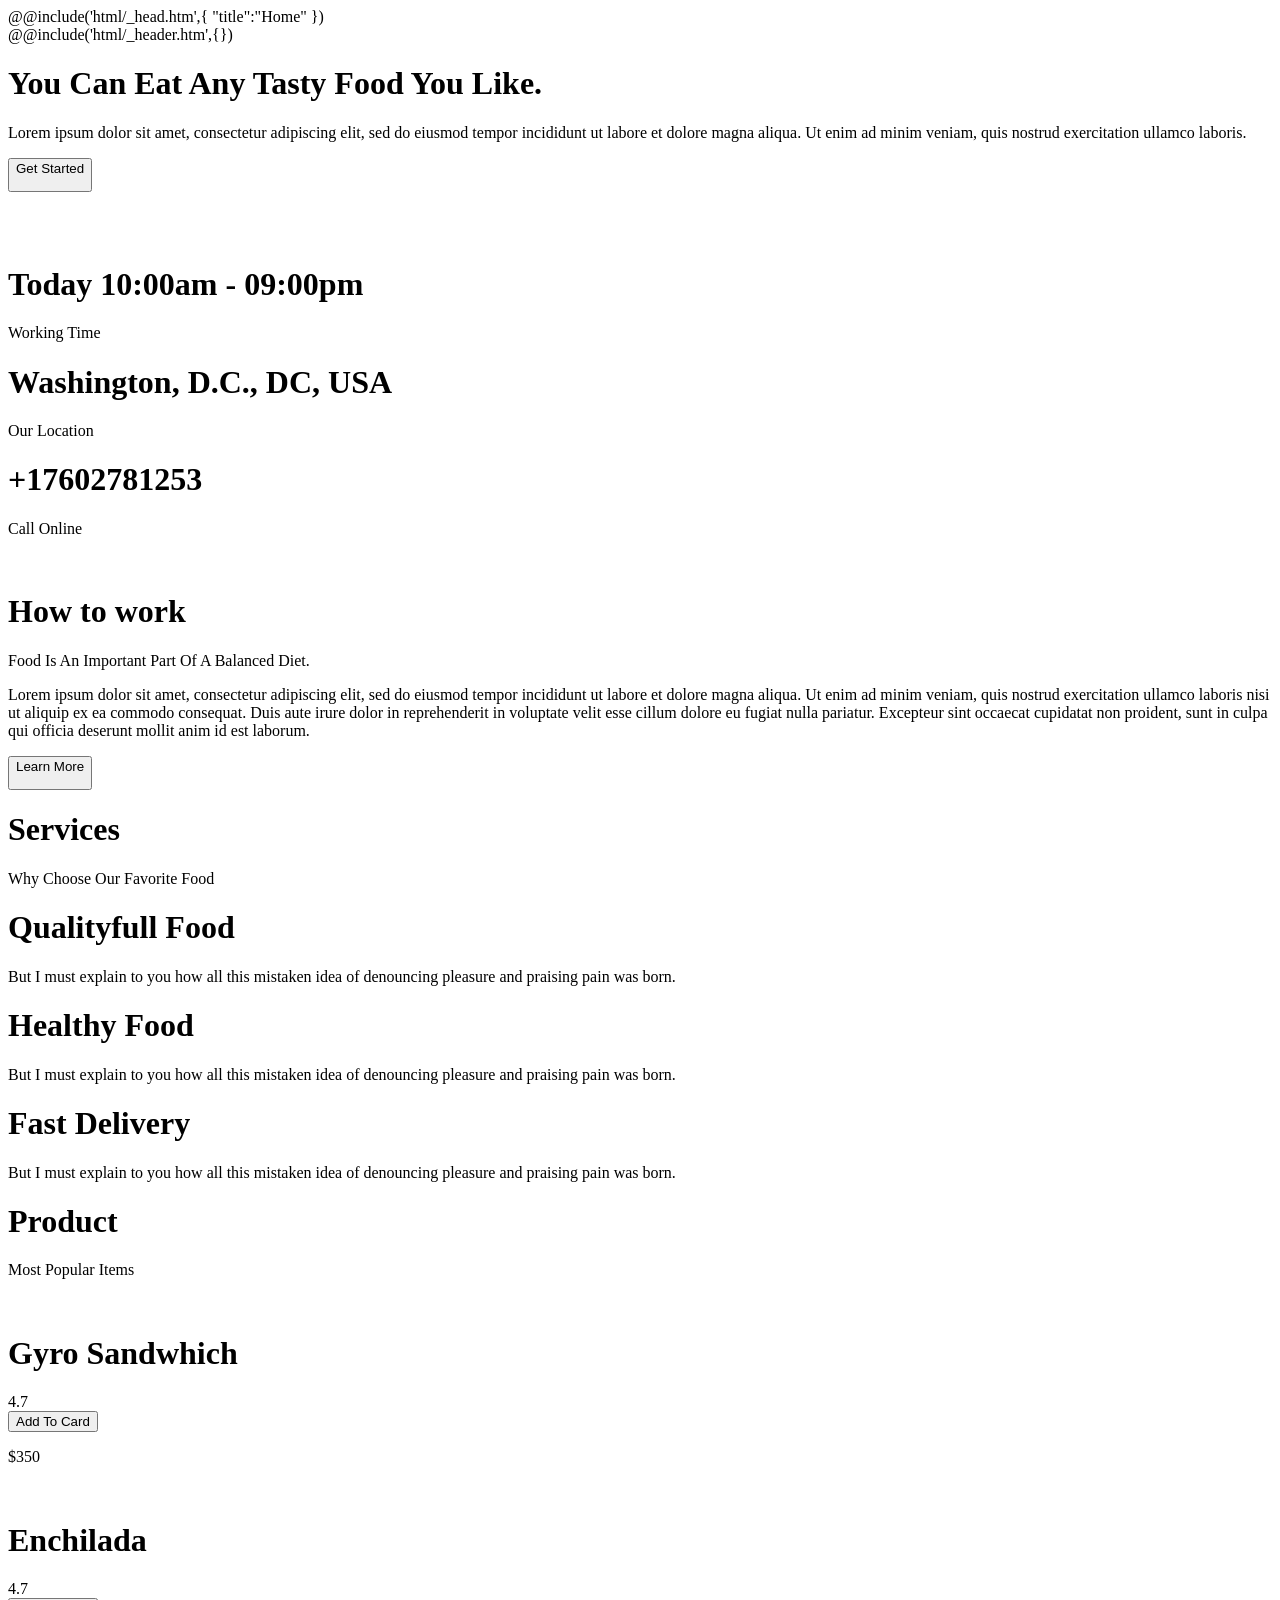
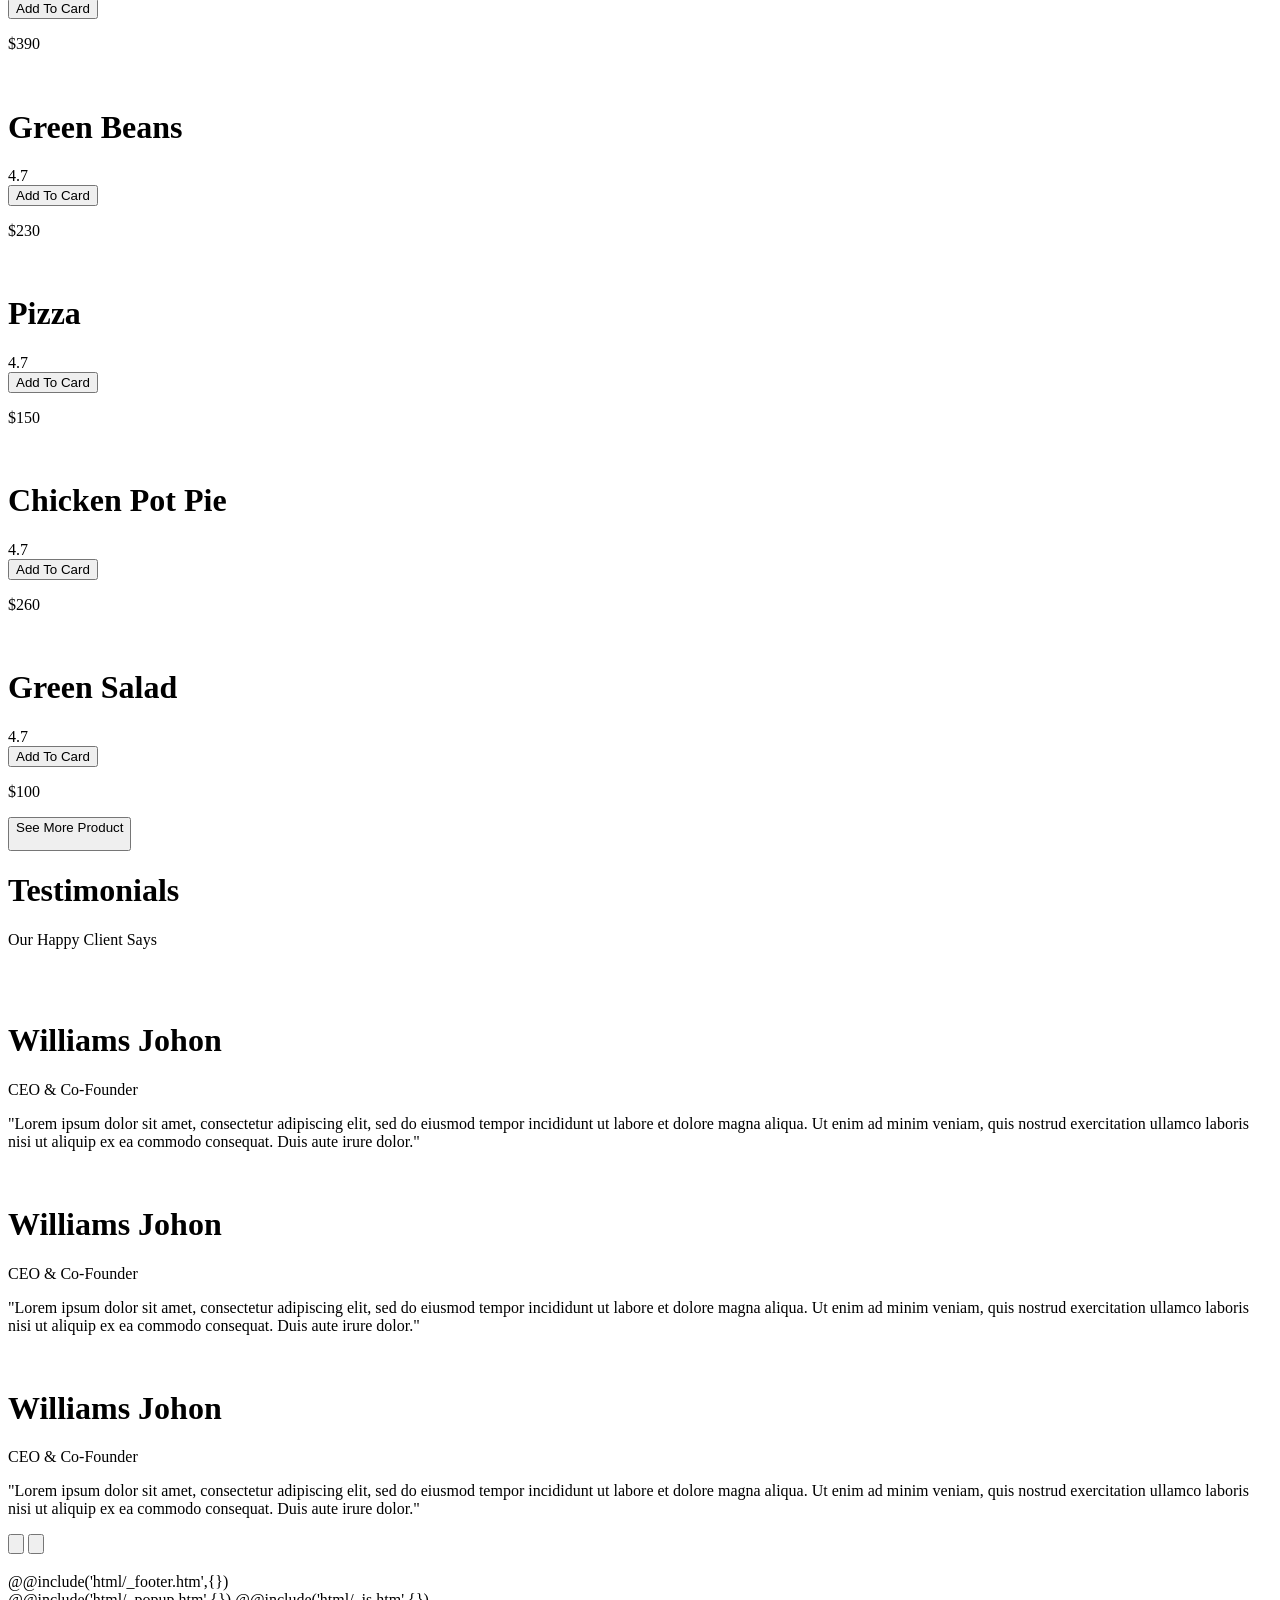
<file: src/index.html>
<!DOCTYPE html>
<html lang="ru">
	@@include('html/_head.htm',{
	"title":"Home"
	})
	<body class="body">
		<div class="wrapper">
			@@include('html/_header.htm',{})
			<main class="page">
				<div class="page__start start" id="start" data-watch="navigator" data-watch-threshold="1">
					<div class="start__container">
						<h1 class="start__title">You Can Eat  Any Tasty Food You Like.</h1>
						<p class="start__sub-title">Lorem ipsum dolor sit amet, consectetur adipiscing elit, sed do eiusmod tempor incididunt ut labore et dolore magna aliqua. Ut enim ad minim veniam, quis nostrud exercitation ullamco laboris.</p>
						<button class="start__button orange-btn"><span>Get Started</span><p class="_icon-arrow-right"></p></button>
						<div class="start__social">
							<div class="start__facebook" ><p class="_icon-facebook"></p></div>
							<div class="start__inst"><p class="_icon-instagramm"></p></div>
							<div class="start__twitter"><p class="_icon-twitter"></p></div>
							<div class="start__linkedin"><p class="_icon-linkedin"></p></div>
						</div>
						<div class="start__bg">
							<img data-src="@img/BG.png" alt="" class="_lazy-loaded">
						</div>
						<div class="start__sushi">
							<img data-src="@img/big-sushi.png" alt="" class="_lazy-loaded">
						</div>
					</div>
				</div>
				<div class="page__contacts contacts">
					<div class="contacts__container">
					  <div class="contacts__cards">
						<div class="contacts__card">
							<div class="contacts__icon"><p class="_icon-time"></p></div>
							<h1 class="contacts__title">Today 10:00am - 09:00pm</h1>
							<p class="contacts__sub-title">Working Time</p>
						</div>
						<div class="contacts__card">
							<div class="contacts__icon"><p class="_icon-location"></p></div>
							<h1 class="contacts__title">Washington, D.C., DC, USA</h1>
							<p class="contacts__sub-title">Our Location</p>
						</div>
						<div class="contacts__card">
							<div class="contacts__icon"><p class="_icon-phone"></p></div>
							<h1 class="contacts__title">+17602781253</h1>
							<p class="contacts__sub-title">Call Online</p>
						</div>
					</div>
					</div>
				</div>
				<div class="page__work work" id="work" data-watch="navigator" data-watch-threshold="1">
					<div class="work__container">
						<div class="work__img">
							<img data-src="@img/sushi.png" alt="" class="_lazy-loaded">
						</div>
						<div class="work__inform">
							<h1 class="work__title">How to work</h1>
							<p class="work__sub-title">Food Is An Important Part Of
								A Balanced Diet.</p>
							<p class="work__text">Lorem ipsum dolor sit amet, consectetur adipiscing elit, sed do eiusmod tempor incididunt ut labore et dolore magna aliqua. Ut enim ad minim veniam, quis nostrud exercitation ullamco laboris nisi ut aliquip ex ea commodo consequat. Duis aute irure dolor in reprehenderit in voluptate velit esse cillum dolore eu fugiat nulla pariatur. Excepteur sint occaecat cupidatat non proident, sunt in culpa qui officia deserunt mollit anim id est laborum.</p>
							<button class="work__button orange-btn"><span>Learn More</span><p class="_icon-arrow-right"></p></button>
						</div>
					</div>
				</div>
				<div class="page__services services" id="services" data-watch="navigator" data-watch-threshold="1">
					<div class="services__container">
						<h1 class="services__title">Services</h1>
						<p class="services__sub-title">Why Choose Our Favorite Food</p>
						<div class="services__cards">
							<div class="services__card card-services">
								<div class="card-services__icon"><p class="_icon-spoon"></p></div>
								<h1 class="card-services__title">Qualityfull Food</h1>
								<p class="card-services__sub-title">But I must explain to you how all this
									mistaken idea of denouncing pleasure and praising pain was born.</p>
							</div>
							<div class="services__card card-services">
								<div class="card-services__icon"><p class="_icon-forks"></p></div>
								<h1 class="card-services__title">Healthy Food</h1>
								<p class="card-services__sub-title">But I must explain to you how all this
									mistaken idea of denouncing pleasure and praising pain was born.</p>
							</div>
							<div class="services__card card-services">
								<div class="card-services__icon"><p class="_icon-delivery"></p></div>
								<h1 class="card-services__title">Fast Delivery</h1>
								<p class="card-services__sub-title">But I must explain to you how all this
									mistaken idea of denouncing pleasure and praising pain was born.</p>
							</div>
						</div>
					</div>
				</div>
				<div class="page__products pruducts" id="products" data-watch="navigator" data-watch-threshold="1">
					<div class="pruducts__container">
						<h1 class="pruducts__title">Product</h1>
						<p class="pruducts__sub-title">Most Popular Items</p>
						<div class="pruducts__grid">
							<div class="pruducts__card card-products">
								<div class="card-products__img">
									<img data-src="@img/salat1.png" alt="" class="_lazy-loaded">
								</div>
								<div class="card-products__name">
									<h1 class="card-products__title">Gyro Sandwhich</h1>
									<div class="card-products__rate"><p class="_icon-star"></p> 4.7 </div>
								</div>
								<div class="card-products__add">
									<button class="card-products__button">Add To Card</button>
									<p class="card-products__price">$350</p>
								</div>
							</div>
							<div class="pruducts__card card-products">
								<div class="card-products__img">
									<img data-src="@img/salat2.png" alt="" class="_lazy-loaded">
								</div>
								<div class="card-products__name">
									<h1 class="card-products__title">Enchilada</h1>
									<div class="card-products__rate"><p class="_icon-star"></p> 4.7 </div>
									
								</div>
								<div class="card-products__add">
									<button class="card-products__button">Add To Card</button>
									<p class="card-products__price">$390</p>
								</div>
							</div>
							<div class="pruducts__card card-products">
								<div class="card-products__img">
									<img data-src="@img/salat3.png" alt="" class="_lazy-loaded">
								</div>
								<div class="card-products__name">
									<h1 class="card-products__title">Green Beans</h1>
									<div class="card-products__rate"><p class="_icon-star"></p> 4.7 </div>
									
								</div>
								<div class="card-products__add">
									<button class="card-products__button">Add To Card</button>
									<p class="card-products__price">$230</p>
								</div>
							</div>
							<div class="pruducts__card card-products">
								<div class="card-products__img">
									<img data-src="@img/pizza.png" alt="" class="_lazy-loaded">
								</div>
								<div class="card-products__name">
									<h1 class="card-products__title">Pizza</h1>
									<div class="card-products__rate"><p class="_icon-star"></p> 4.7 </div>
									
								</div>
								<div class="card-products__add">
									<button class="card-products__button">Add To Card</button>
									<p class="card-products__price">$150</p>
								</div>
							</div>
							<div class="pruducts__card card-products">
								<div class="card-products__img">
									<img data-src="@img/chiken.png" alt="" class="_lazy-loaded">
								</div>
								<div class="card-products__name">
									<h1 class="card-products__title">Chicken Pot Pie</h1>
									<div class="card-products__rate"><p class="_icon-star"></p> 4.7 </div>
									
								</div>
								<div class="card-products__add">
									<button class="card-products__button">Add To Card</button>
									<p class="card-products__price">$260</p>
								</div>
							</div>
							<div class="pruducts__card card-products">
								<div class="card-products__img">
									<img data-src="@img/salat6.png" alt="" class="_lazy-loaded">
								</div>
								<div class="card-products__name">
									<h1 class="card-products__title">Green Salad</h1>
									<div class="card-products__rate"><p class="_icon-star"></p> 4.7 </div>
									
								</div>
								<div class="card-products__add">
									<button class="card-products__button">Add To Card</button>
									<p class="card-products__price">$100</p>
								</div>
							</div>
						</div>
						<button class="pruducts__button orange-btn"><span>See More Product</span><p class="_icon-arrow-right"></p></button>
					</div>
				</div>
				<div class="page__testimonials testimonials">
					<div class="testimonials__container">
						<h1 class="testimonials__title">Testimonials</h1>
						<p class="testimonials__p">Our Happy Client Says</p>
						<div class="testimonials__salat">
							<img data-src="@img/salat.png" alt="" class="_lazy-loaded">
						</div>

						 <div class="testimonials__content content-testimonials">
							<!-- Оболочка слайдера -->
							<div class="content-testimonials__slider swiper">
								<!-- Двигающееся часть слайдера -->
								<div class="content-testimonials__wrapper swiper-wrapper">
									<!-- Слайд -->
									<div class="content-testimonials__slide swiper-slide">
										<div class="content-testimonials__logo">
											<img data-src="@img/person.png" alt="" class="_lazy-loaded">
											<h1 class="content-testimonials__name">Williams Johon</h1>
											<p class="content-testimonials__title">CEO & Co-Founder</p>
										</div>
										<p class="content-testimonials__sub-title">"Lorem ipsum dolor sit amet, consectetur adipiscing elit, sed do eiusmod tempor incididunt ut labore et dolore magna aliqua. Ut enim ad minim veniam, quis
											nostrud exercitation ullamco laboris nisi ut aliquip ex ea commodo
											consequat. Duis aute irure dolor."</p>
									</div>
									<div class="content-testimonials__slide swiper-slide">
										<div class="content-testimonials__logo">
											<img data-src="@img/person.png" alt="" class="_lazy-loaded">
											<h1 class="content-testimonials__name">Williams Johon</h1>
											<p class="content-testimonials__title">CEO & Co-Founder</p>
										</div>
										<p class="content-testimonials__sub-title">"Lorem ipsum dolor sit amet, consectetur adipiscing elit, sed do eiusmod tempor incididunt ut labore et dolore magna aliqua. Ut enim ad minim veniam, quis
											nostrud exercitation ullamco laboris nisi ut aliquip ex ea commodo
											consequat. Duis aute irure dolor."</p>
									</div>
									<div class="content-testimonials__slide swiper-slide">
										<div class="content-testimonials__logo">
											<img data-src="@img/person.png" alt="" class="_lazy-loaded">
											<h1 class="content-testimonials__name">Williams Johon</h1>
											<p class="content-testimonials__title">CEO & Co-Founder</p>
										</div>
										<p class="content-testimonials__sub-title">"Lorem ipsum dolor sit amet, consectetur adipiscing elit, sed do eiusmod tempor incididunt ut labore et dolore magna aliqua. Ut enim ad minim veniam, quis
											nostrud exercitation ullamco laboris nisi ut aliquip ex ea commodo
											consequat. Duis aute irure dolor."</p>
									</div>
								</div>
								<div class="content-testimonials__buttons">
								<!-- Если нужна навигация (влево/вправо) -->
								
								<button type="button" class="swiper-button-next"><p class="_icon-next"></p></button>
								<button type="button" class="swiper-button-prev"><p class="_icon-prev"></p></button>
							</div>
							</div>
							<div class="testimonials__img">
								<img data-src="@img/zesar.png" alt="" class="_lazy-loaded">
							</div>
						
						</div>
						
					</div>
				</div>
			</main>
			@@include('html/_footer.htm',{})
		</div>
		@@include('html/_popup.htm',{})
		@@include('html/_js.htm',{})
	</body>
</html>
</file>
